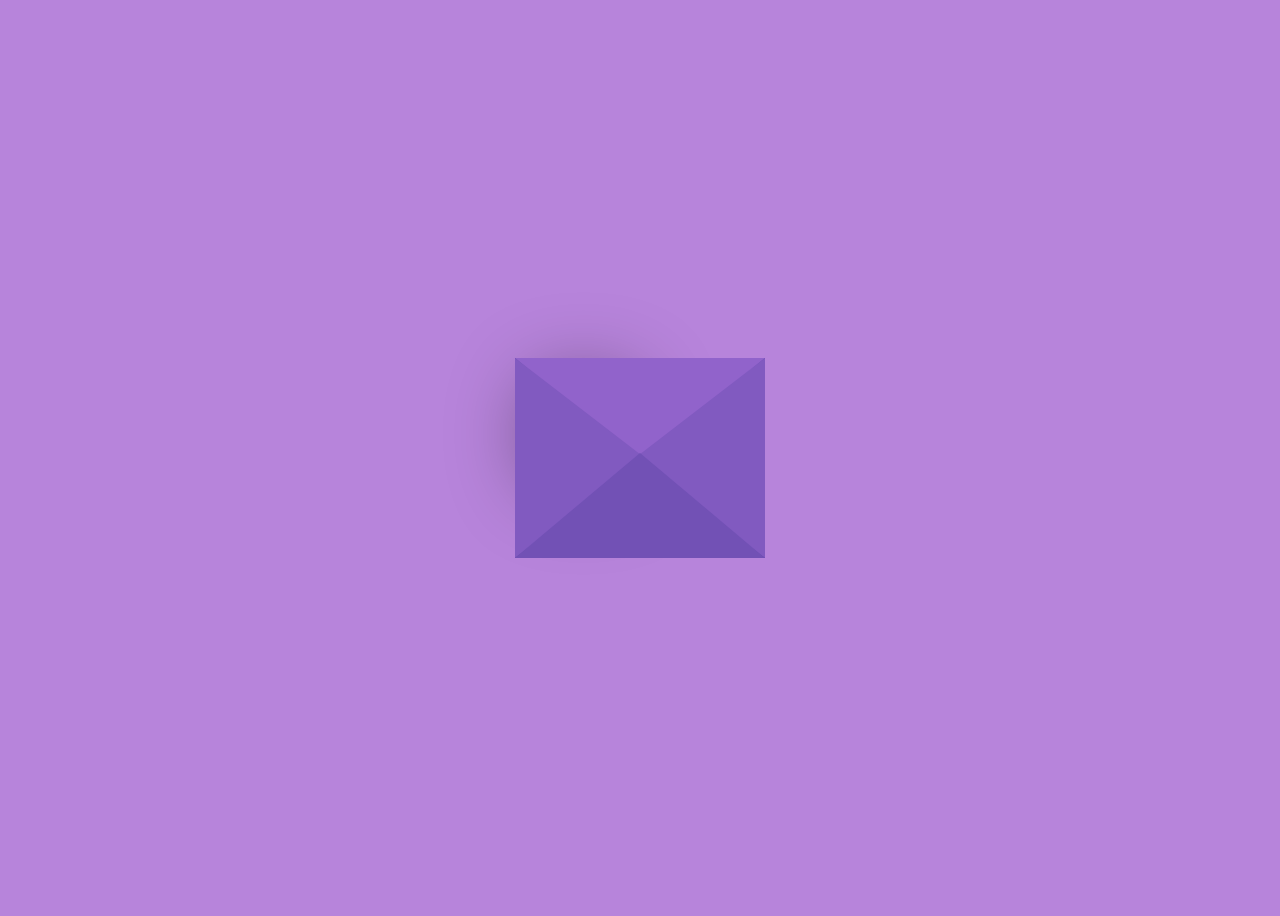
<file: index.html>
<html>
<head>
    <meta charset="UTF-8">
    <meta name="viewport" content="width=device-width, initial-scale=1.0">
    <title>Document</title>
    <title>untoldcoding</title>
    <link rel="stylesheet" href="style.css">
</head>
<body>
    
    <div class="envelope">
        <div class="back"></div>
        <div class="letter">
            <div class="heart"></div>
            <div class="text">
            <h3>Hey!I have something to tell you</h3>
        <p>i just wanted to say sorry.<br>
            You are the cutest<br>
             person, I <br>
             ever Met.
        </p>
                    </div>
                </div>
        <div class="front"></div>
        <div class="top"></div>
        <div class="shadow"></div>
        <div class="text1">
        </div>
    </div>
</body>
</html>
</file>
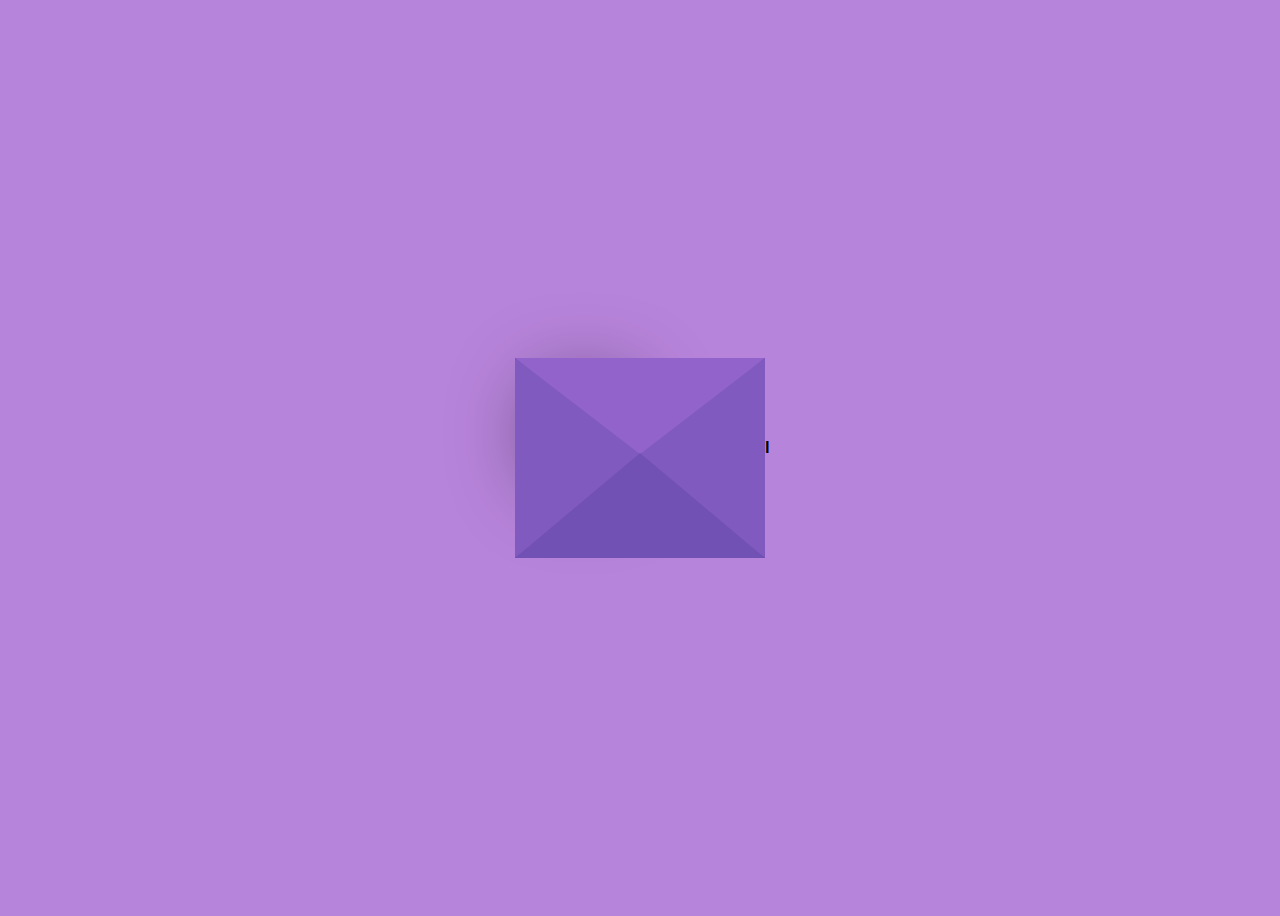
<file: kyo.html>
<html>
<head>
    <meta charset="UTF-8">
    <meta name="viewport" content="width=device-width, initial-scale=1.0">
    <title>Document</title>
    <title>untoldcoding</title>
    <link rel="stylesheet" href="style.css">
</head>
<body>
    
    <div class="envelope">
        <div class="back"></div>
        <div class="letter">
            <div class="heart"></div>
            <div class="text">
            <h2>Hey!I have something to tell you</h2>
        <p>bla bla bla <br><br>
        </p>
                    </div>
                </div>
        <div class="front"></div>
        <div class="top"></div>
        <div class="shadow"></div>
        <div class="text1">
        </div>
    </div>
</body>
</html>
</file>
<file: style.css>
body{
    display: flex;
    align-items: center;
    justify-content: center;
    height: 100vh;
    background: #b784db;
}
.envelope{
    position: relative;
    cursor: pointer;
}
.back{
    position: relative;
    width: 250px;
    height: 200px;
    background: #6244aa;
}
.front{
    position: absolute;
    border-right: 130px solid #815ac0;
    border-top: 100px solid transparent;
    border-bottom: 100px solid transparent;
    height: 0;
    width: 0;
    top: 0;
    left: 120px;
    z-index: 3;
    }
    .front::before{
        content: "";
        position: absolute;
        border-left: 130px solid #815ac0;
        border-top: 100px solid transparent;
        border-bottom: 100px solid transparent;
        height: 0;
        width: 0;
        top: -100px;
        left: -120px;
    }
    .front::after{
        content: '';
        position: absolute;
        border-bottom: 105px solid #7251b5;
        border-left: 125px solid transparent;
        border-right: 125px solid transparent;
        height: 0;
        width: 0;
        top: -5px;
        left: -120px;
    }
    .top{
        position: absolute;
        border-top: 105px solid #9163cb;
        border-left: 125px solid transparent;
        border-right: 125px solid transparent;
        height: 0;
        width: 0;
        top: 0;
        transform-origin: top;
        transition: 0.4s;
    }
    .envelope:hover .top{
        transform: rotateX(160deg);
    }
    .letter{
        position: absolute;
        background: white;
        width: 230px;
        height: 180px;
        top: 10px;
        left: 10px;
        transition: 0.2s;
    }
    .envelope:hover .letter{
        transform: translateY(-100px);
        z-index: 2;
    }
    .text1{
        position: absolute;
        color: white;
        font-family: sans-serif;
        top: -80px;
    }
    .text{
        text-align: center;
        font-size: 11px;
        font-family: Arial, Helvetica, sans-serif;
        margin-top: 20px;
        font-weight: bold;
        color: black;
        position: relative;
        top: -20px;
        left: 20px;
    }
    /*---heart-----*/
    .heart{
        background-color: red;
        height: 70px;
        width: 70px;
        position: relative;
        top: 20px;
        left: 20px;
        transform: rotate(-45deg);
        box-shadow: -5px 10px 90px ;
        animation: untoldcoding 0.6s linear infinite ;
    }
    @keyframes untoldcoding {
        0%{
            transform: rotate(-45deg) scale(1.07);
        }
        70%{
            transform: rotate(-45deg) scale(1);
        }
        100%{
            transform: rotate(-45deg) scale(0.08);
        }
    }
    .heart:before{
        content: '';
        position: absolute;
        height: 70px;
        width: 70px;
        background-color: red;
        top: -40px;
        border-radius: 50px;
    }
    .heart:after{
        content: '';
        position: absolute;
        height: 70px;
        width: 70px;
        background-color: red;
        right: -40px;
        border-radius: 50px;
    }
</file>
